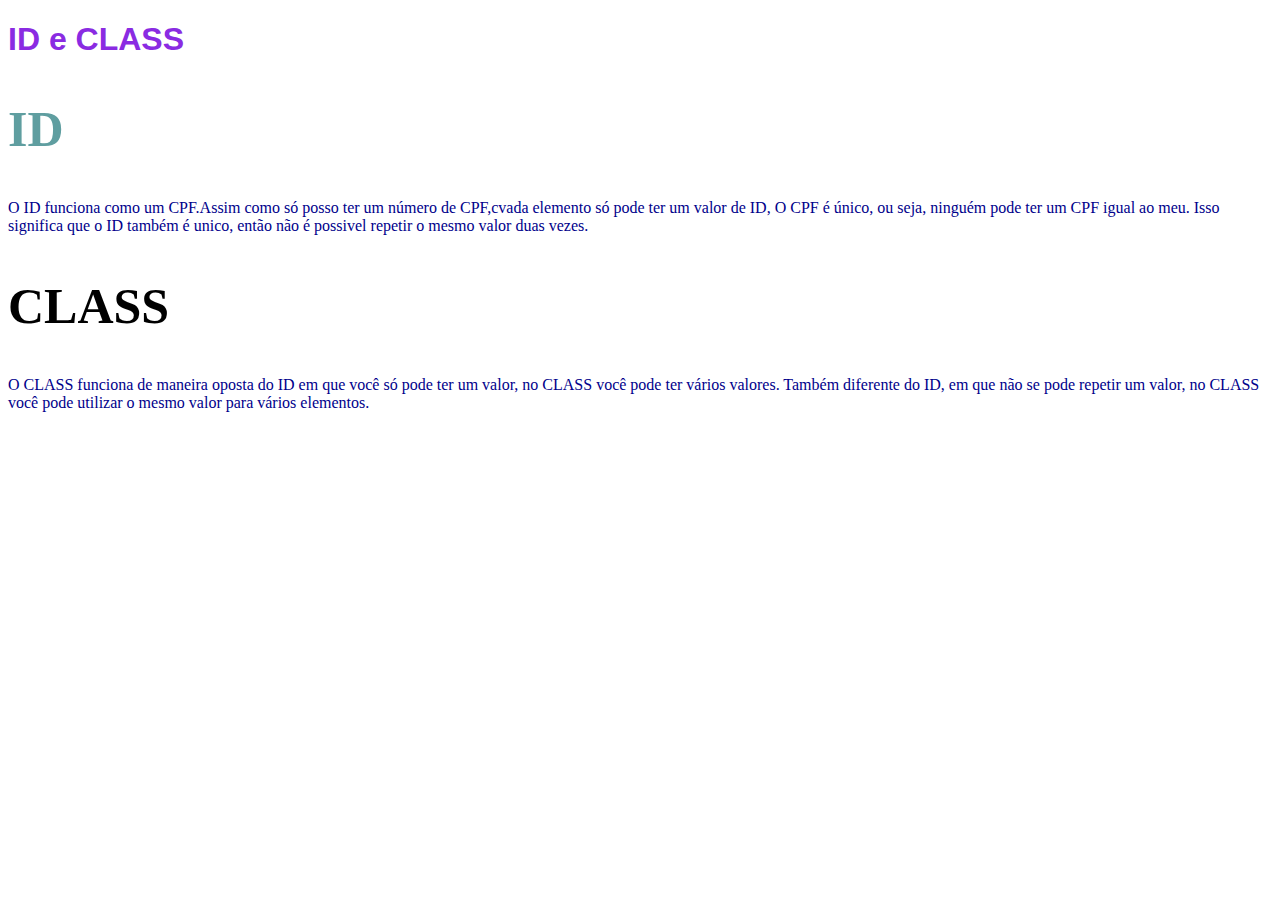
<file: 3_ID_CLASS/index.html>
<!DOCTYPE html>
<html lang="en">
<head>
    <meta charset="UTF-8">
    <meta http-equiv="X-UA-Compatible" content="IE=edge">
    <meta name="viewport" content="width=device-width, initial-scale=1.0">
    <link rel="stylesheet" href="style.css">
    <title>ID e CLASS</title>
</head>
<body>
    <h1 id="titulo" class="roxo">ID e CLASS</h1>

    <h2 class="titulos-grandes roxo">ID</h2>
    <p>
        O ID funciona como um CPF.Assim como só posso ter um número de CPF,cvada elemento
        só pode ter um valor de ID, O CPF é único, ou seja, ninguém pode ter um CPF igual ao
        meu. Isso significa que o ID também é unico, então não é possivel repetir o mesmo
        valor duas vezes.
    </p>

    <h2 class="titulos-grandes">CLASS</h2>
    <p>
        O CLASS funciona de maneira oposta do ID em que você só pode ter um
        valor, no CLASS você pode ter vários valores. Também diferente do ID, em que não se 
        pode repetir um valor, no CLASS você pode utilizar o mesmo valor para vários 
        elementos. 
    </p>
</body>
</html>
</file>
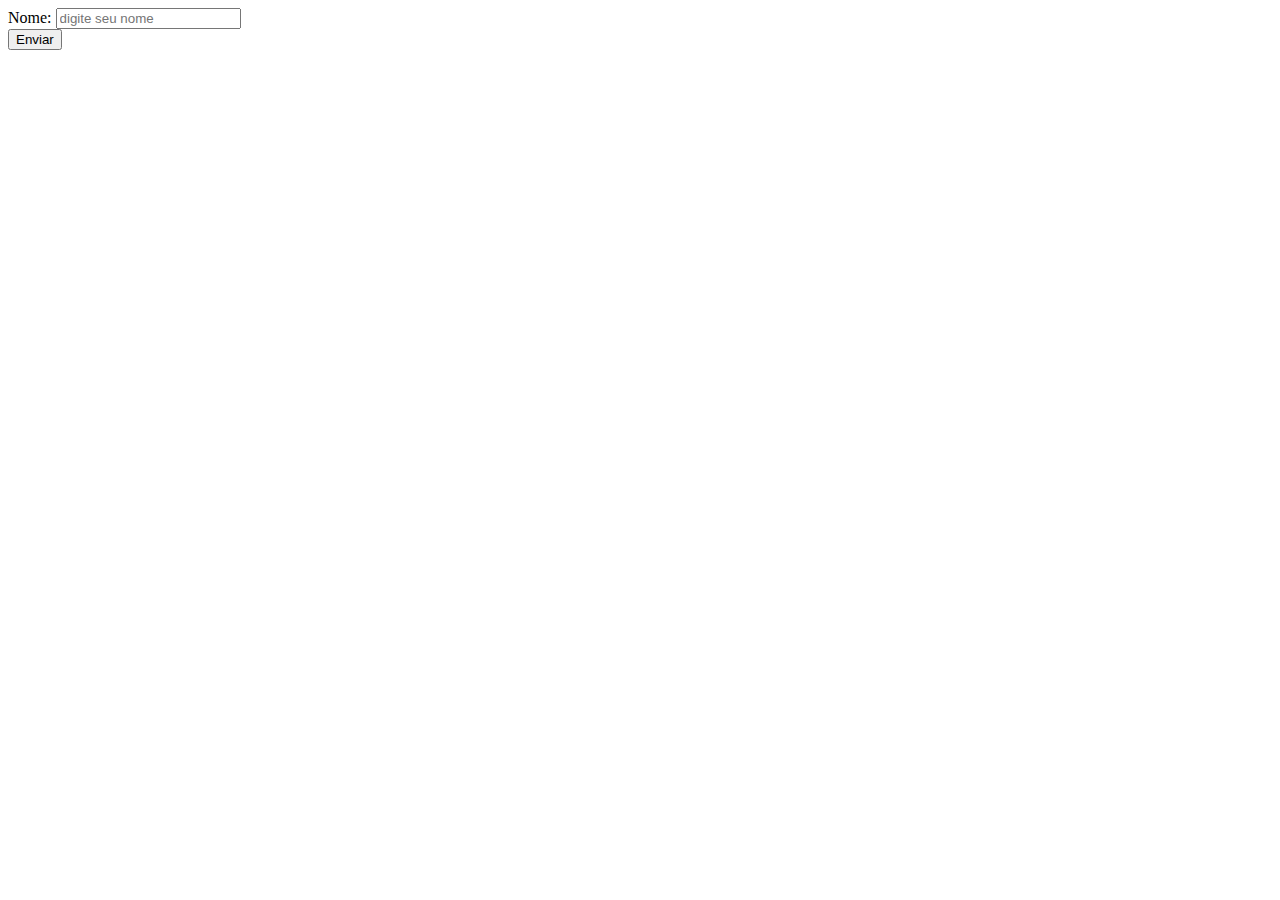
<file: 1_FORMULARIOS/1_form_basico/index.html>
<!DOCTYPE html>
<html lang="en">
<head>
    <meta charset="UTF-8">
    <meta http-equiv="X-UA-Compatible" content="IE=edge">
    <meta name="viewport" content="width=device-width, initial-scale=1.0">
    <title>Form Básico</title>
</head>
<body>
    <form action="">
        <div>
            <label for="">Nome:</label>
            <input type="text" id="Nome" placeholder="digite seu nome" required>
        </div>
        <button>Enviar</button>
    </form>
</body>
</html>
</file>
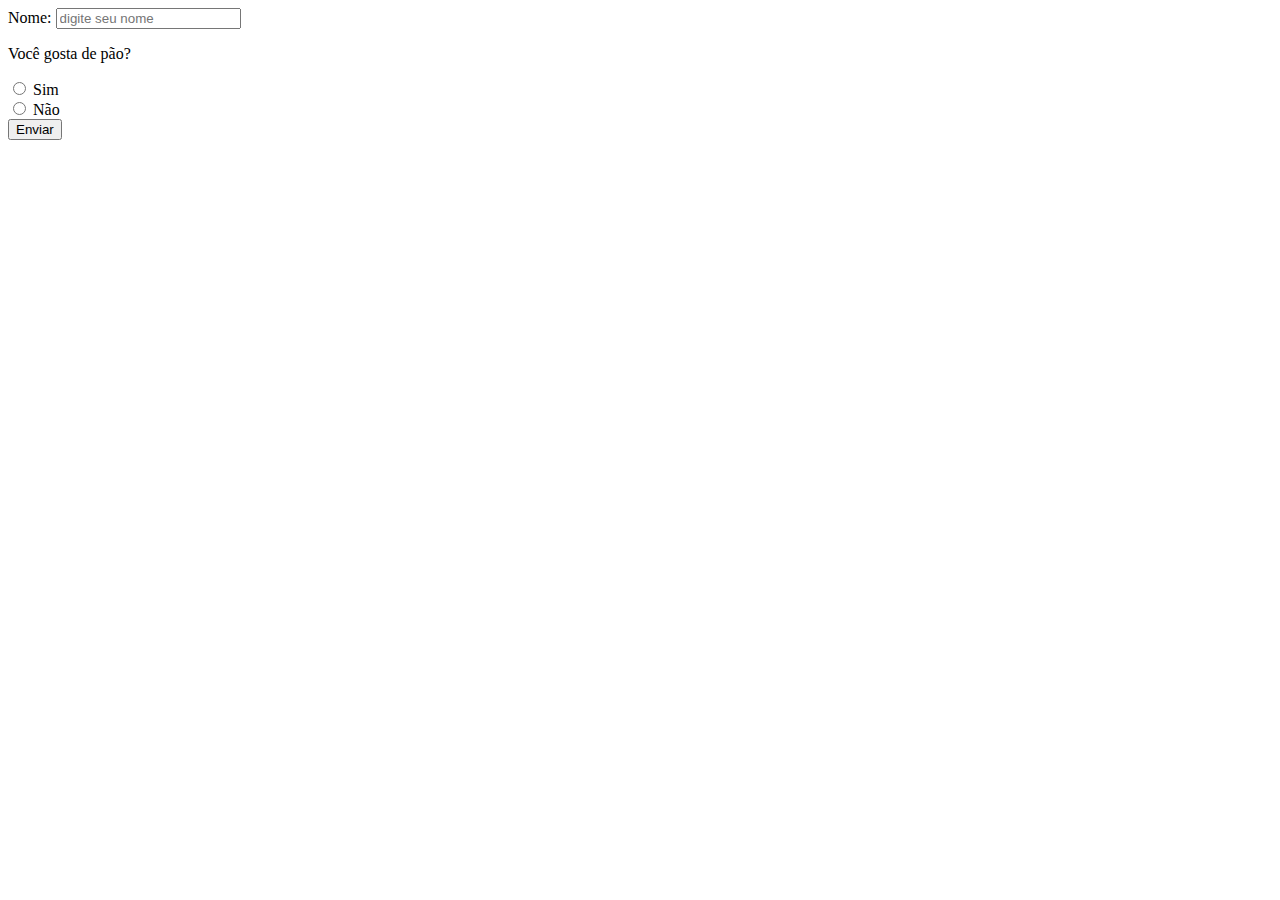
<file: 1_FORMULARIOS/2_input_radio/index.html>
<!DOCTYPE html>
<html lang="en">
<head>
    <meta charset="UTF-8">
    <meta http-equiv="X-UA-Compatible" content="IE=edge">
    <meta name="viewport" content="width=device-width, initial-scale=1.0">
    <title>Voce gosta de pão</title>
</head>
<body>
    <form action="">
        <div>
            <label for="">Nome:</label>
            <input type="text" id="Nome" placeholder="digite seu nome" required>
        </div>

        <!-- input radio -->
        <div>
           <p> Você gosta de pão?</p>
         
           <div>
            <input type="radio" id="sim" name="gosta-pao">
            <label for="sim">Sim</label>
           </div>
           <div>
            <input type="radio" id="nao" name="gosta-pao">
            <label for="nao">Não</label>
           </div>
        </div>

        <button>Enviar</button>
    </form>
</body>
</html>
</file>
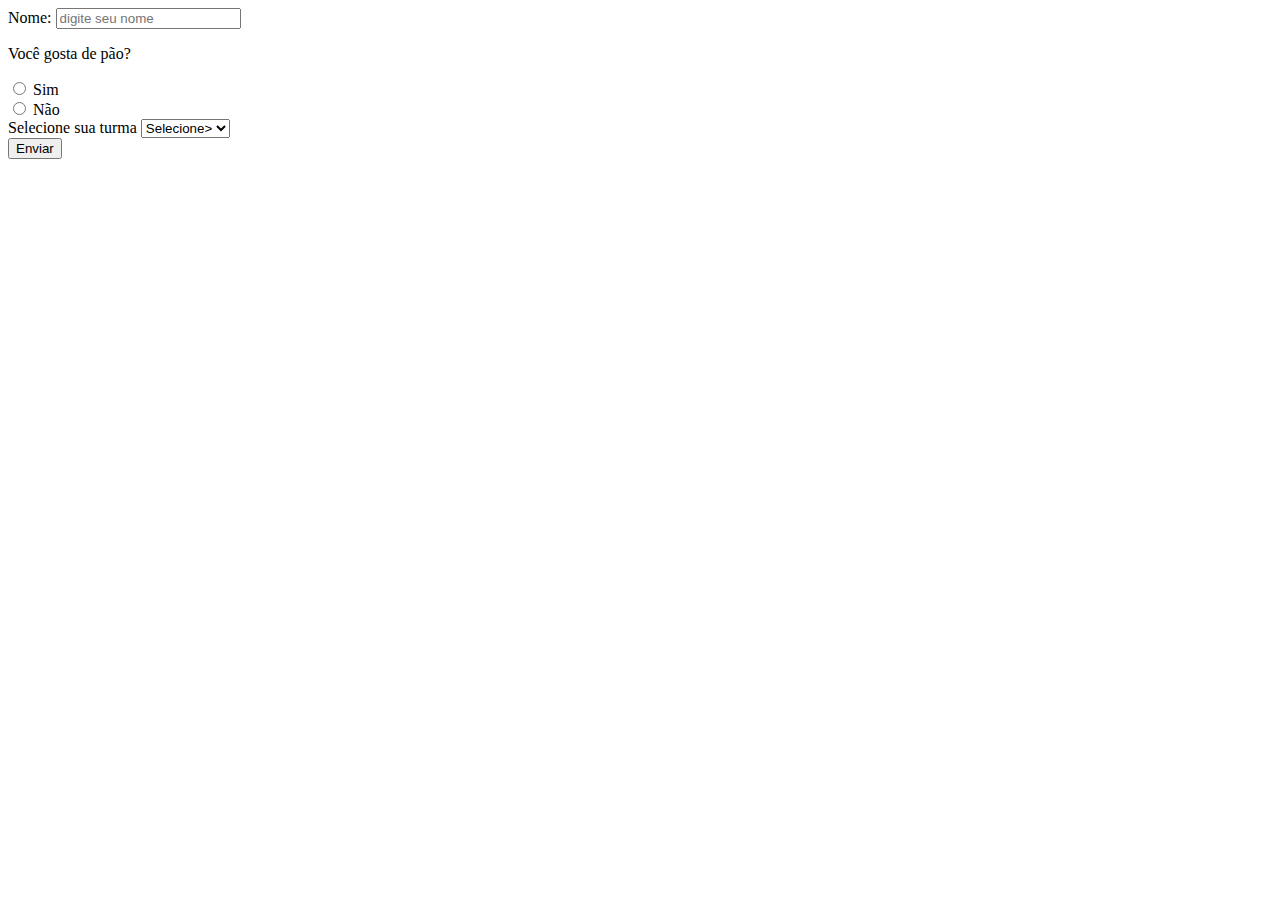
<file: 1_FORMULARIOS/3_select_option/index.html>
<!DOCTYPE html>
<html lang="en">
<head>
    <meta charset="UTF-8">
    <meta http-equiv="X-UA-Compatible" content="IE=edge">
    <meta name="viewport" content="width=device-width, initial-scale=1.0">
    <title>Selectt Option</title>
</head>
<body>
    <form action="">
        <div>
            <label for="">Nome:</label>
            <input type="text" id="Nome" placeholder="digite seu nome" required>
        </div>

        <!-- input radio -->
        <div>
           <p> Você gosta de pão?</p>
         
           <div>
            <input type="radio" id="sim" name="gosta-pao">
            <label for="sim">Sim</label>
           </div>
           <div>
            <input type="radio" id="nao" name="gosta-pao">
            <label for="nao">Não</label>
           </div>
        </div>

        <!-- select e option -->
        <div>
            <label for="turma">Selecione sua turma</label>
            <select name="turma" id="turma">
                <option selected disabled>Selecione></option>
                <option value="01ta">01TA</option>
                <option value="01tb">01TB</option>
                <option value="01tc">01TC</option>
            </select>

        </div>

        <button>Enviar</button>
    </form>
</body>
</html>
</file>
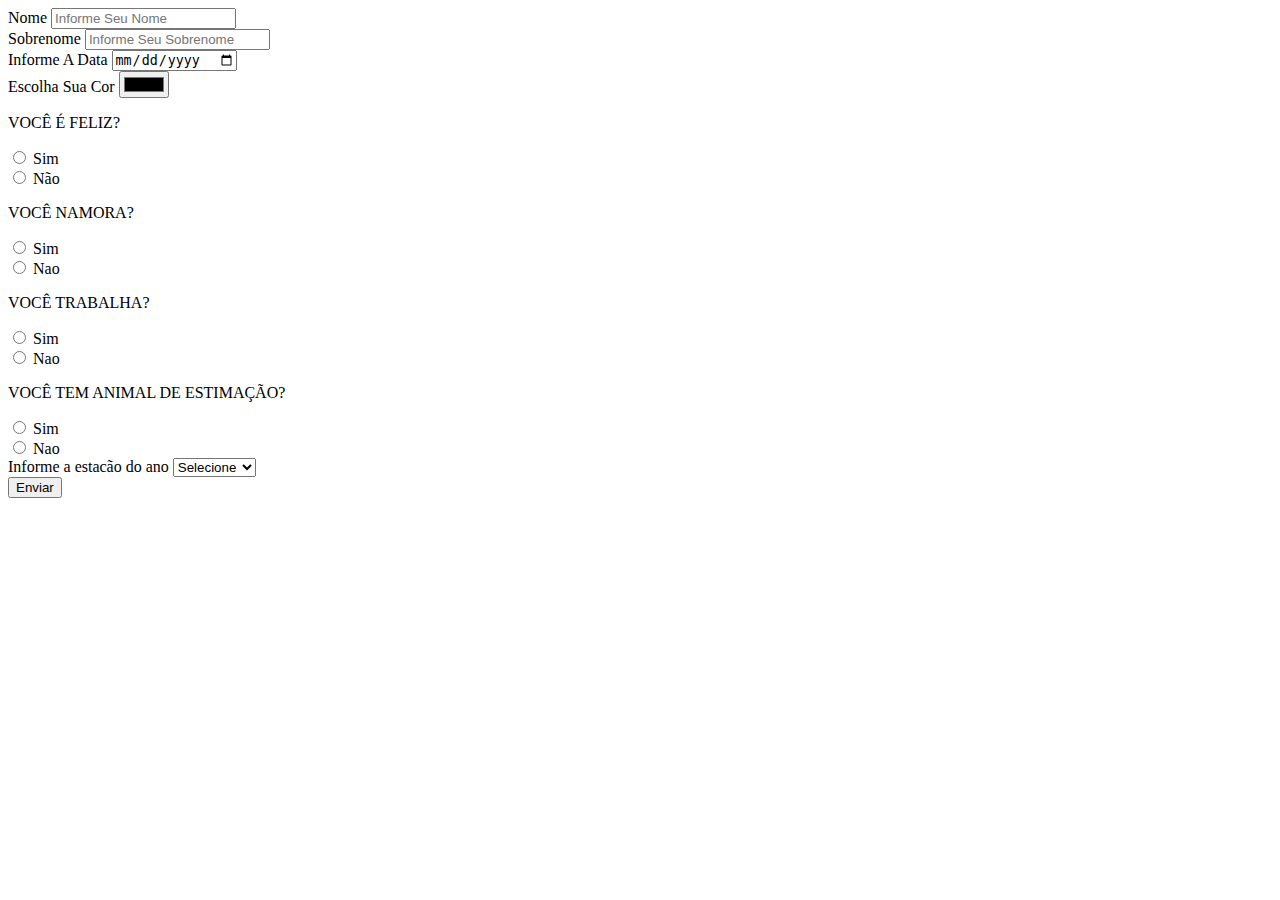
<file: 1_FORMULARIOS/4_tarefa/index.html>
<!DOCTYPE html>
<html lang="en">
<head>
    <meta charset="UTF-8">
    <meta http-equiv="X-UA-Compatible" content="IE=edge">
    <meta name="viewport" content="width=device-width, initial-scale=1.0">
    <title>Nome Completo</title>
</head>
<body>
    <form action="">
      <div>
        <label for="">Nome</label>
        <input type="text" id="Nome" placeholder="Informe Seu Nome" required>
      </div>
      <div>
        <label for="">Sobrenome</label>
        <input type="text" id="sobrenome"placeholder="Informe Seu Sobrenome"required>
      </div>
      <div>
        <label for="">Informe A Data</label>
        <input type="Date" id="Date"required>
      </div>
      <div>
         <label for="">Escolha Sua Cor</label>
         <input type="color" id="color" required>
      </div>
    </form>
</body>
</html>






<!-- Input radio -->
 <div>
  <p> VOCÊ É FELIZ?</p>

  <div>
    <input type="radio" id="sim" name="feliz" required>
    <label for="sim">Sim</label>
  </div>

  <div>
    <input type="Radio" id="nao" name="feliz"required>
    <label for="nao">Não</label>
  </div>

  <div>
    <p>VOCÊ NAMORA?</p>
    
  <div>
      <input type="radio" id="sim" name="namora" required>
      <label for="sim">Sim</label>
  </div>

  <div>
    <input type="Radio" id="nao" name="namora"required>
    <label for="nao">Nao</label>
    </div>
  </div>

  <div>
    <p>VOCÊ TRABALHA?</p>

  <div>
      <input type="Radio" id="sim" name="trabalho"required>
      <label for="sim">Sim</label>
  </div>

  <div>
    <input type="Radio" id="nao" name="trabalho" required>
    <label for="nao">Nao</label>
  </div>
</div>

   <div>
    <p>VOCÊ TEM ANIMAL DE ESTIMAÇÃO?</p>

   </div>
      <input type="Radio" id="sim" name="animal" required>
      <label for="sim">Sim</label>
 </div>

 <div>
     <input type="Radio" id="nao" name="animal" required>
     <label for="nao">Nao</label>
 </div>

 <!-- select e option -->

 <div>
  <label for="altura">Informe a estacão do ano</label>
  <select name="estação" id="estação">
      <option selected disabled="">Selecione</option>
      <option value="primavera">Primavera</option>
      <option value="verao">Verao</option>
      <option value="outono">Outono</option>
      <option value="inverno">Inverno</option>
  </select>

 </div>

 <button>Enviar</button>
</file>
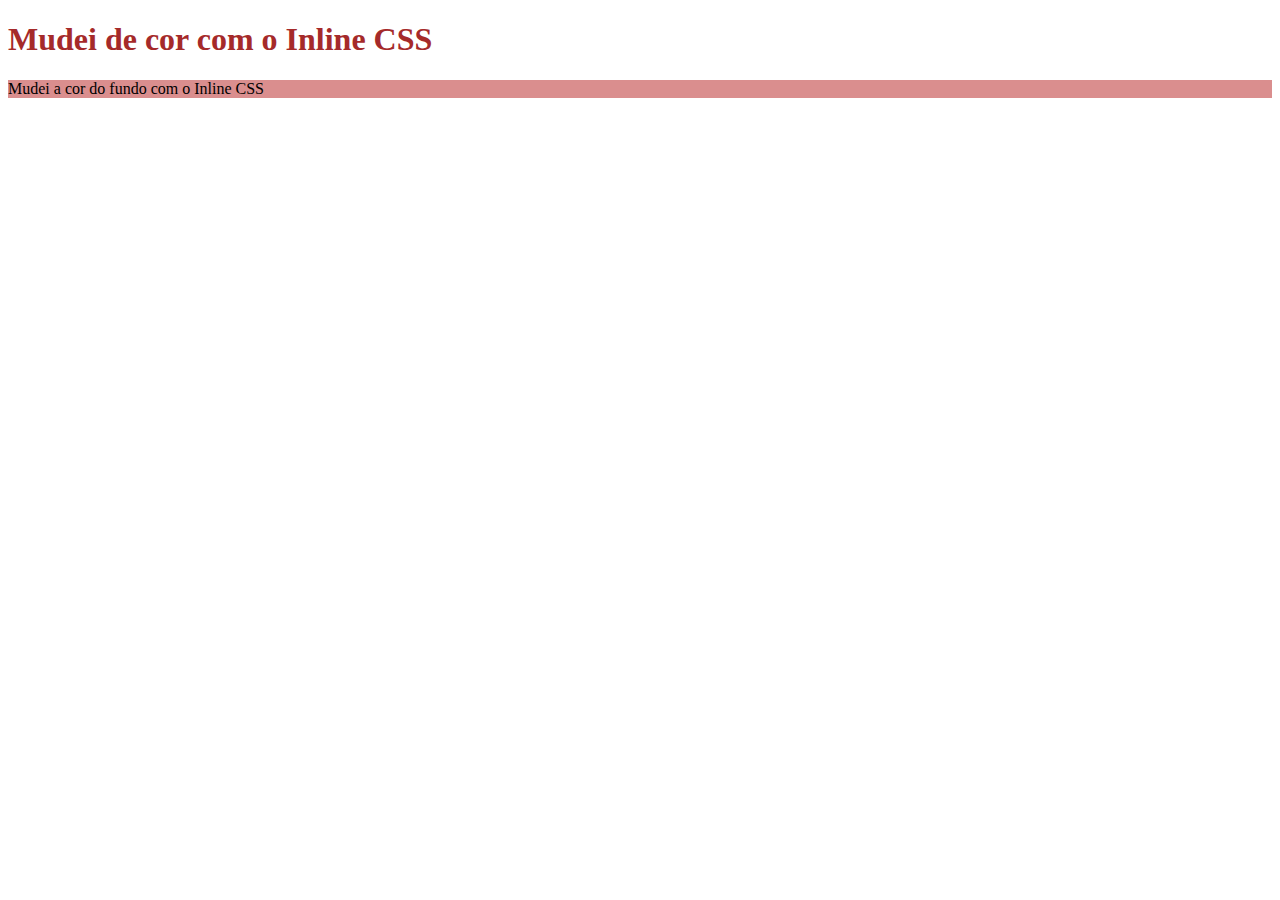
<file: 2_CSS/1_inline_css/index.html>
<!DOCTYPE html>
<html lang="en">
<head>
    <meta charset="UTF-8">
    <meta http-equiv="X-UA-Compatible" content="IE=edge">
    <meta name="viewport" content="width=device-width, initial-scale=1.0">
    <title>Inline CSS</title>
</head>
<body>
    <h1 style="color: brown">Mudei de cor com o Inline CSS</h1>
    <p style="background-color:rgba(211, 120, 120, 0.836) ;">Mudei a cor do fundo com o Inline CSS</p>
</body>
</html>
</file>
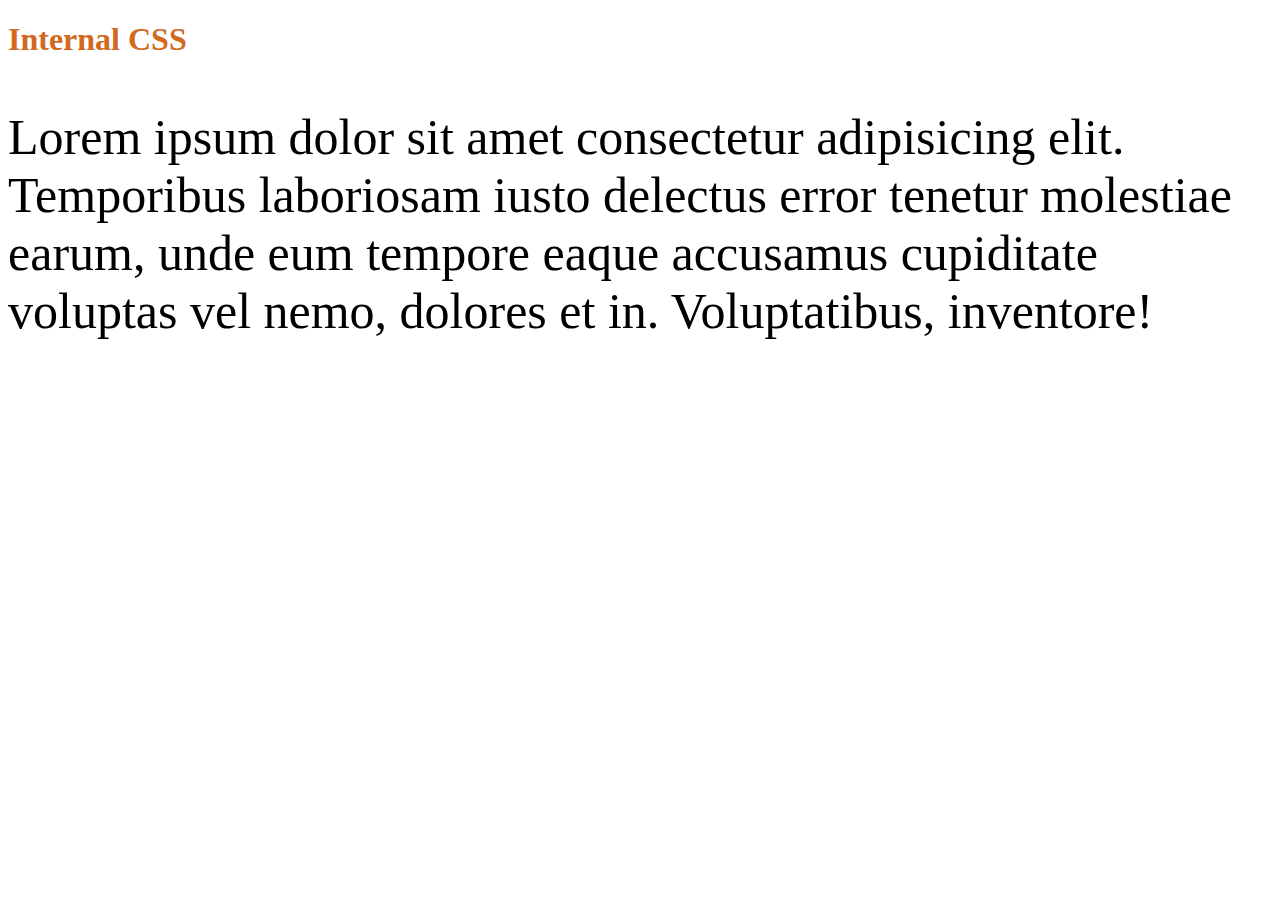
<file: 2_CSS/2_internal_css/index.html>
<!DOCTYPE html>
<html lang="en">
<head>
    <meta charset="UTF-8">
    <meta http-equiv="X-UA-Compatible" content="IE=edge">
    <meta name="viewport" content="width=device-width, initial-scale=1.0">
    <title>Internal CSS</title>

    <style>
       h1{
            color:chocolate;
       }

       p {
            font-size: 50px;
       }
    </style>
</head>
<body>
    <h1>Internal CSS</h1>
    <p>Lorem ipsum dolor sit amet consectetur adipisicing elit. Temporibus laboriosam iusto delectus error tenetur molestiae earum, unde eum tempore eaque accusamus cupiditate voluptas vel nemo, dolores et in. Voluptatibus, inventore!</p>
</body>
</html>
</file>
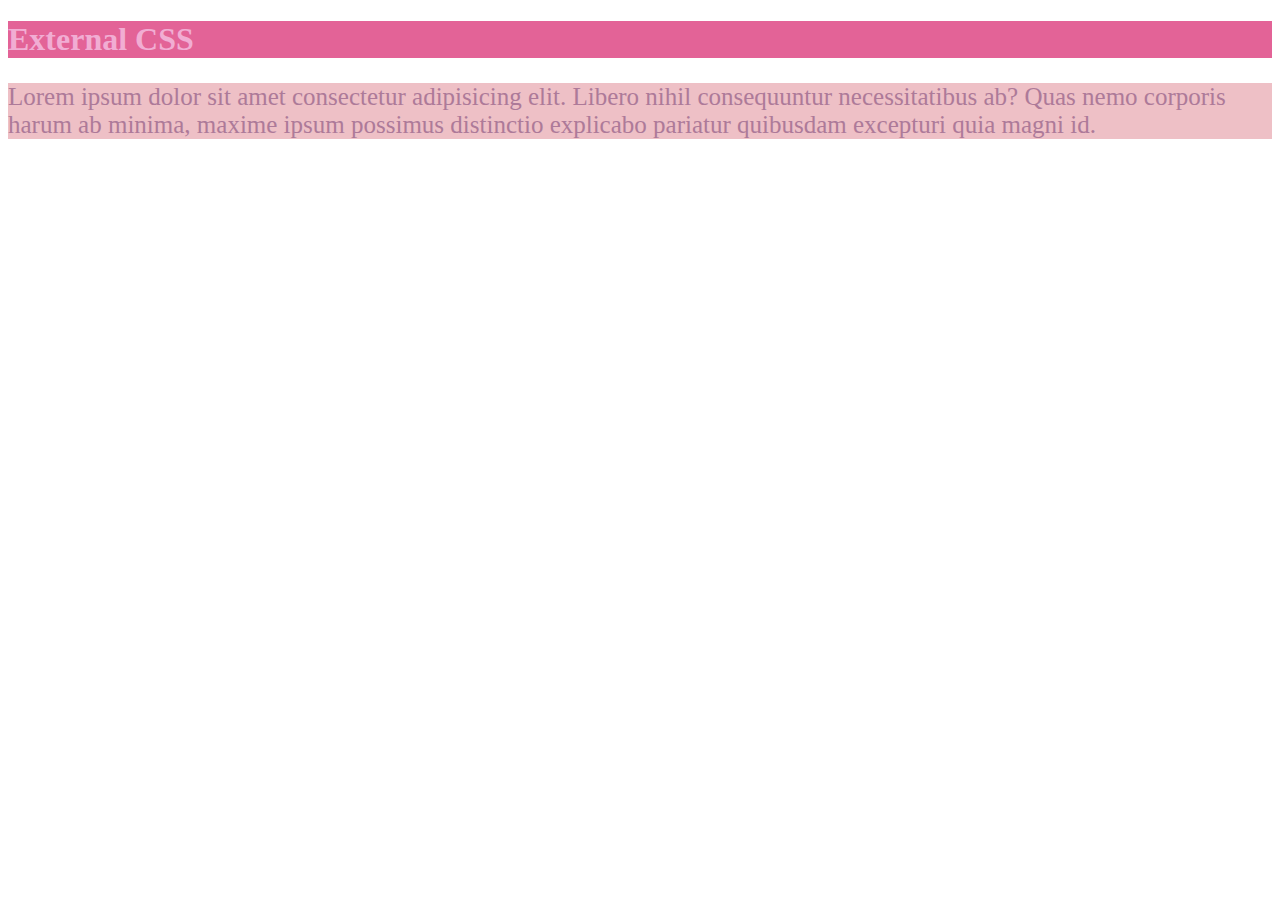
<file: 2_CSS/3_exeternal_css/index.html>
<!DOCTYPE html>
<html lang="en">
<head>
    <meta charset="UTF-8">
    <meta http-equiv="X-UA-Compatible" content="IE=edge">
    <meta name="viewport" content="width=device-width, initial-scale=1.0">
    <link rel="stylesheet" href="style.css">
    <title>External CSS</title>
</head>
<body>
    <h1>External CSS</h1>

    <p>Lorem ipsum dolor sit amet consectetur adipisicing elit. Libero nihil consequuntur necessitatibus ab? Quas nemo corporis harum ab minima, maxime ipsum possimus distinctio explicabo pariatur quibusdam excepturi quia magni id.</p>
</body>
</html>
</file>
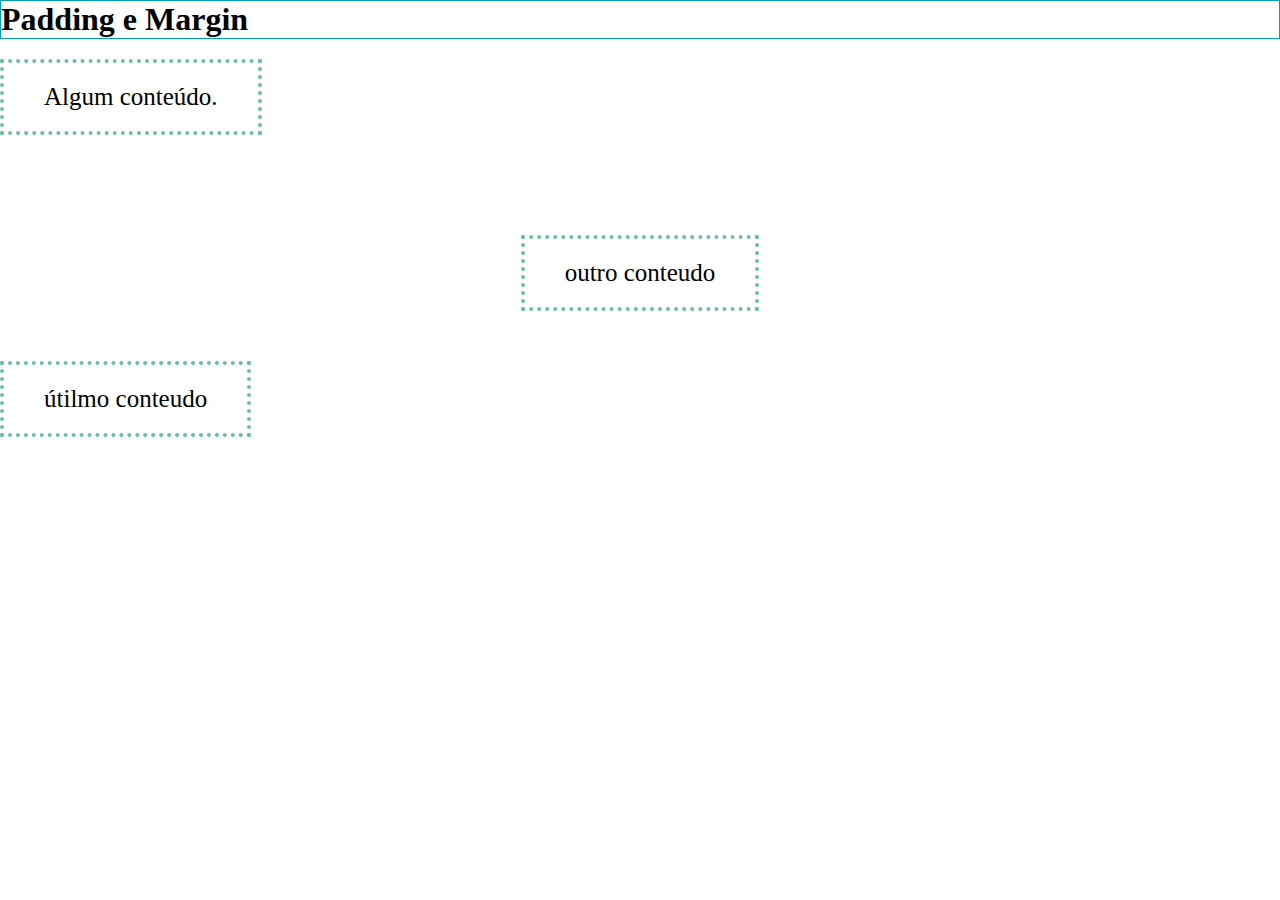
<file: 4_BOX_MODEL/2_padding_margin/index.html>
<!DOCTYPE html>
<html lang="en">
<head>
    <meta charset="UTF-8">
    <meta http-equiv="X-UA-Compatible" content="IE=edge">
    <meta name="viewport" content="width=device-width, initial-scale=1.0">
    <link rel="stylesheet" href="style.css">
    <title>Padding e Margin</title>
</head>
<body>
    <h1>Padding e Margin</h1>

    <div class="algum" >
        Algum conteúdo.
    </div>

    <div class="outro" >
        outro conteudo
    </div>

    <div class="ultimo" >
        útilmo conteudo
    </div>
</body>
</html>
</file>
<file: 3_ID_CLASS/style.css>
#titulo {
    color: blueviolet;
}

.roxo {
    color: cadetblue;
}

h1 {
    color: cornflowerblue;
    font-family: Arial, Helvetica, sans-serif;
}

p {
    color: darkblue;
}

h1 {
    color: blue;
}

.titulos-grandes {
    font-size: 50px;
}
</file>
<file: 2_CSS/3_exeternal_css/style.css>
h1 {
    background-color: #E36397;
    color: #f1add3;
}

p {
    background-color:#EEC0C6;
    color: #AD7A99;
    font-size: 25px;
}
</file>
<file: 4_BOX_MODEL/2_padding_margin/style.css>
*{
    margin: 0;
}
div {
    border: 4px dotted #6ABEA7;
    width: fit-content;
    font-size: 25px;

    padding-top: 10px;
    padding-right: 20px;
    padding-bottom: 30px;
    padding-left: 40px;

    /* shorthand */
    /* 1 valor = vai ser o mesmo valor po=para todos os lados*/
    padding: 20px;

    /* 2 valores = primeiro top e bottom e o segundo rigth e left*/
    padding: 30px 50px;

    /* 3 valores= 1 top /2 right e left / 2 bottom */
    padding: 20px 50px 5px;

    /* 4 valoresv = 1 top/ 2 rigth / 3 bottom / 4 left */
    padding: 30px 50px 70px 90px;

    /* propiedades extras */
    padding-inline: 40px; /* padding na horizontal*/
    padding-block: 20px; /*padding na vertical*/
}


h1 {
    border: 1px solid #009FB7;
    margin-bottom: 20px;
}

.algum {
    margin-bottom: 100px;
}

.ultimo{
    margin-top: 50px;
}

.outro {
    margin-inline: auto;
}
</file>
